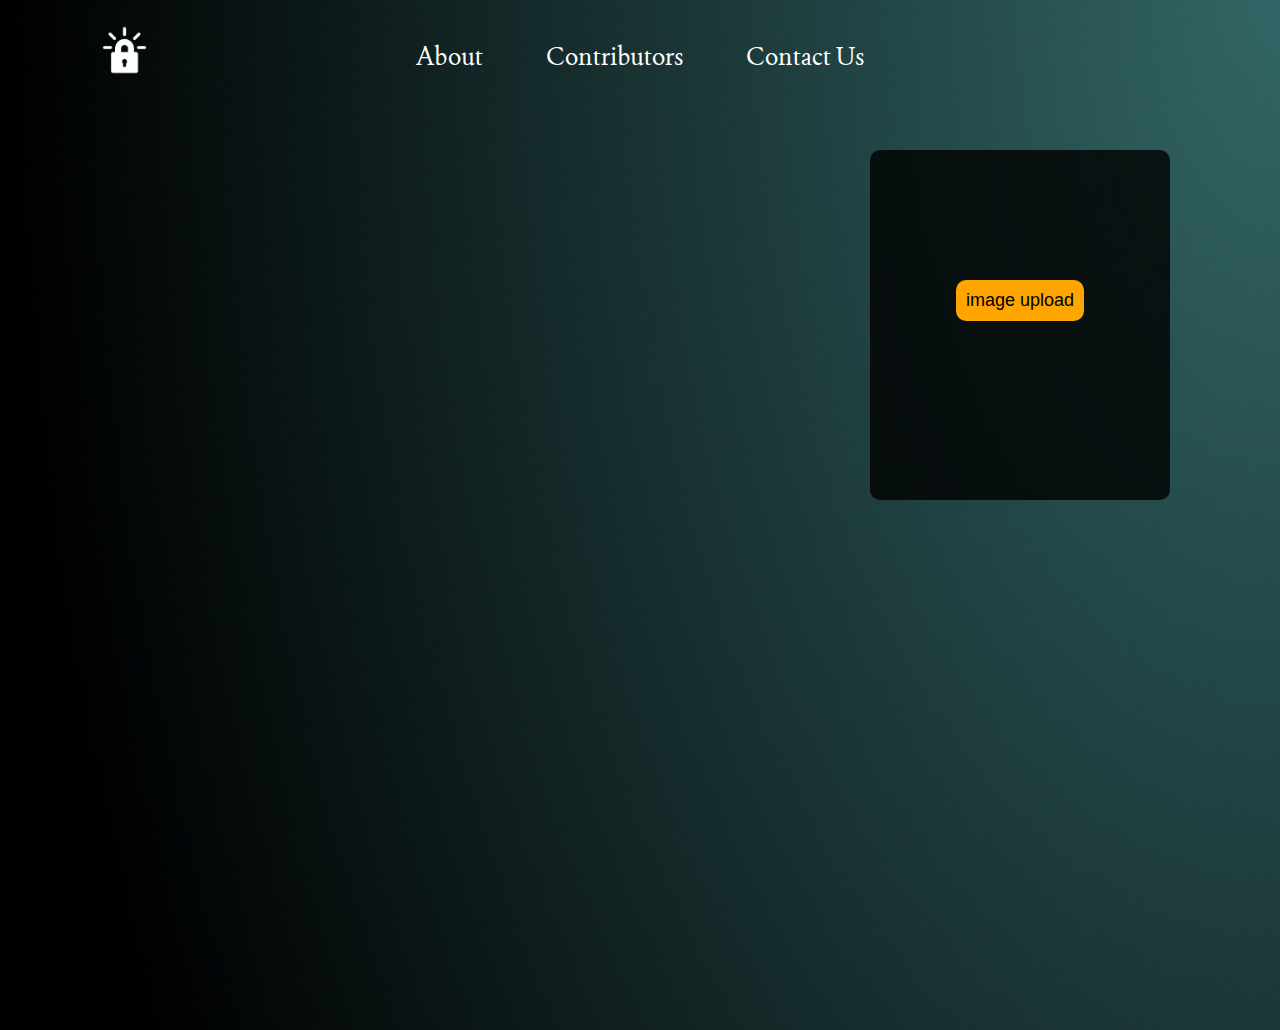
<file: index.html>
<!DOCTYPE html>
<html lang="en">
<head>
    <meta charset="UTF-8">
    <meta http-equiv="X-UA-Compatible" content="IE=edge">
    <meta name="viewport" content="width=device-width, initial-scale=1.0">
    <title>Image Encrpytion and Decryption</title>
    <link rel="stylesheet" href="style.css">
    <link href="https://fonts.googleapis.com/css2?family=Joan&display=swap" rel="stylesheet">
</head>
<body>
    <header class="header">
        <!-- left box for logo -->
        <div id="left">
            <img src="./assets/icon3.png" alt="Icon">
        </div>
        <!-- mid box for navigation bar -->
        <div class="mid">
            <ul class="navbar">
                <li> <a href="about.html">About</a></li>
                <li> <a href="contributor.html">Contributors</a></li>
                <li> <a href="contact.html">Contact Us</a></li>
            </ul>
        </div>
    </header>

    <section>
        <div class="form">
            <!-- <input type="email" name="email" placeholder="enter photo"> -->
            <button class="btn"><a href="#">image upload</a></button>
        </div>
    </section>

    
</body>
</html>
</file>
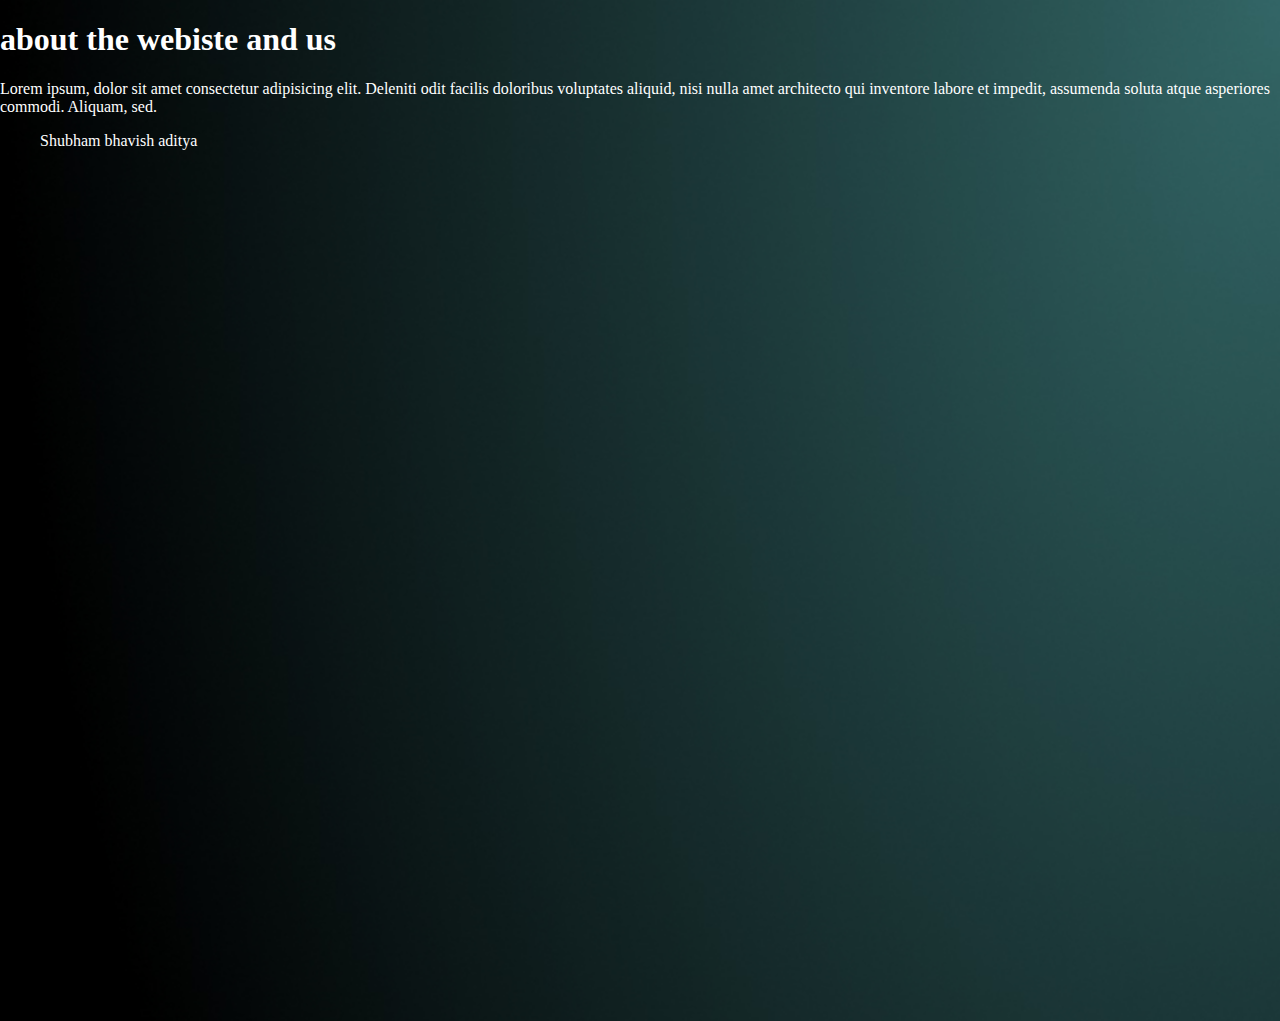
<file: about.html>
<!DOCTYPE html>
<!DOCTYPE html>
<html lang="en">
<head>
    <meta charset="UTF-8">
    <meta http-equiv="X-UA-Compatible" content="IE=edge">
    <meta name="viewport" content="width=device-width, initial-scale=1.0">
    <title>Document</title>
    <link rel="stylesheet" href="style.css">
</head>
<body>
    <div class="abt">
    <h1 id="hii">about the webiste and us</h1>
    <p>Lorem ipsum, dolor sit amet consectetur adipisicing elit. Deleniti odit facilis doloribus voluptates aliquid, nisi nulla amet architecto qui inventore labore et impedit, assumenda soluta atque asperiores commodi. Aliquam, sed.
    </p>
    <p></p>
    <p></p>
    <ul><l1>Shubham</l1>
    <l1>bhavish</l1>
    <l1>aditya</l1></ul>
    </div>
    
</body>
</html>
</file>
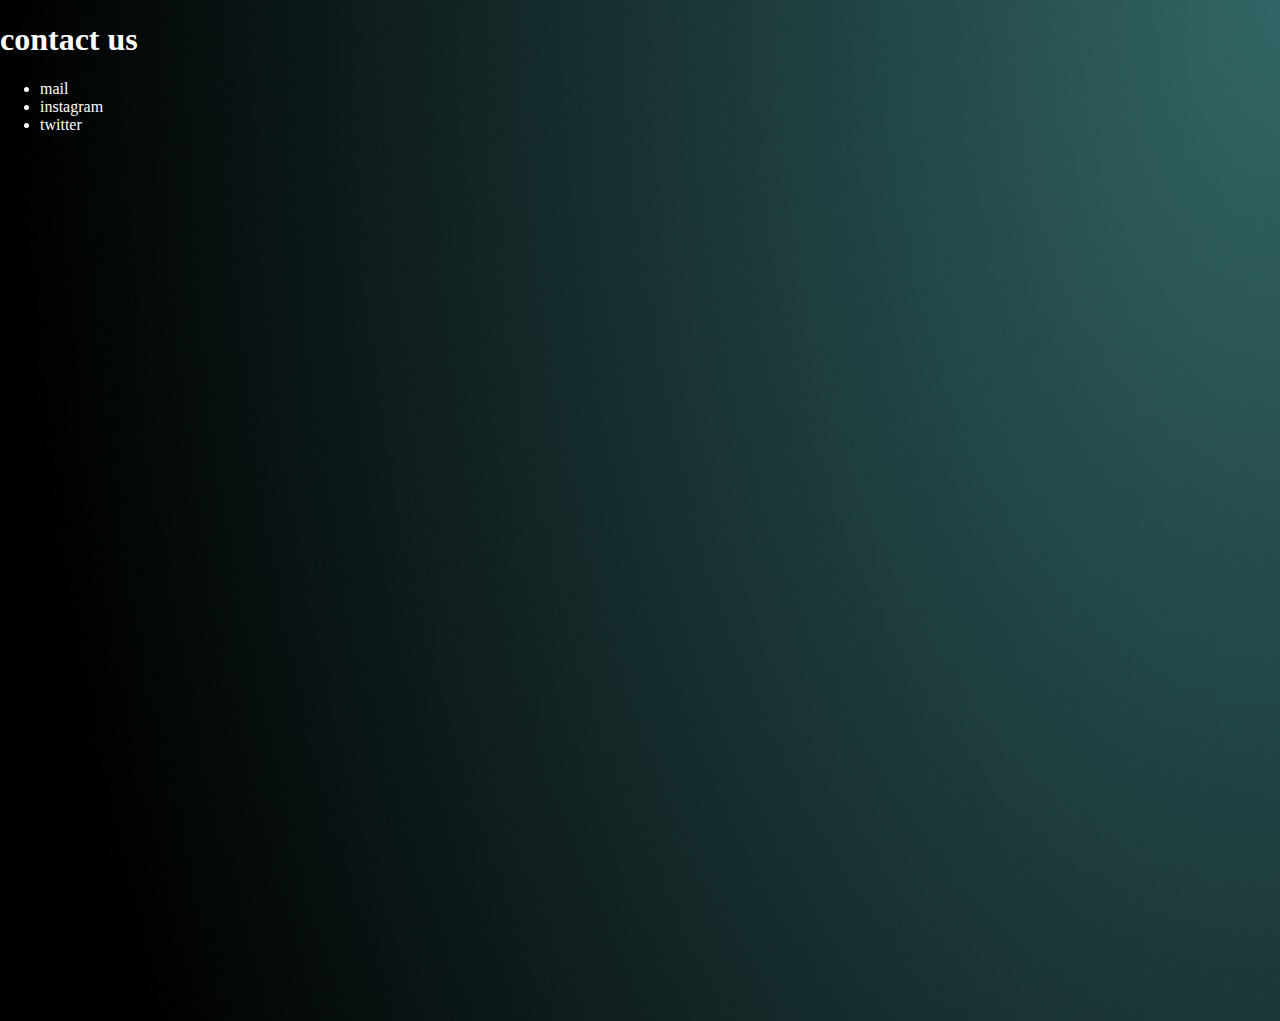
<file: contact.html>
<!DOCTYPE html>
<html lang="en">
<head>
    <meta charset="UTF-8">
    <meta http-equiv="X-UA-Compatible" content="IE=edge">
    <meta name="viewport" content="width=device-width, initial-scale=1.0">
    <title>Document</title>
    <link rel="stylesheet" href="style.css">
</head>
<body>
    <div class="call">
    <h1>contact us</h1>
    <ul>
        <li>mail</li>
        <li>instagram</li>
        <li>twitter</li>
    </ul>
    </div>
</body>
</html>
</file>
<file: style.css>
body{
    margin: 0px;
    padding: 0px;
    height: 1000px;
    background-image: url('./assets/background.jpg');
    background-size: 100%;
    background-repeat: no-repeat;
    font-family: 'Joan', serif;
}
header{
    margin-top: 30px;
}
#left{
    display: inline-block;
    position: absolute;
    left: 90px;
    top: 25px;
}
#left img{
    padding: 0px 10px;
    width: 50px;
}
.mid{
    display: block;
    width: 60%;
    margin: auto;
    text-align: center;
}
.navbar{
    display: inline-block;
    margin: auto;
    padding: 10px;
}
.navbar li{
    display: inline-block;
    font-size: 25px;
}
.navbar li a{
    color: rgb(255, 255, 255);
    text-decoration: none;
    padding: 30px;
}
.navbar li a:hover{
    color: rgb(32, 197, 238);
    
}


.form{
    width: 250px;
    height: 300px;
    background:linear-gradient(to top,rgba(0,0,0,0.8)50%,rgba(0,0,0,0.8)50%);
    position:absolute;
    top: 150px;
    left:870px;
    border-radius:10px;
    padding:25px;
 }

.form h2 a{
    width:220px;
    font-family:sans-serif;
    text-align:center;
    color: aqua;
}
.form h2 a:hover{
    color: white;
 }
 .form .btn{
    display: flex;
    background:orange;
    border:none;
    align-items: center;
    justify-content: center;
    margin: auto;
    padding: 10px;
    font-size:18px;
    border-radius:10px;
    margin-top: 105px;
    cursor:pointer;
 }

 .form .btn a{
    text-decoration:none;
    color:black;
    transition: o.3s ease;
 }
.cont{
    color:white;
}

.abt
{
    color:white;
}
.call{
    color:white;
}
</file>
